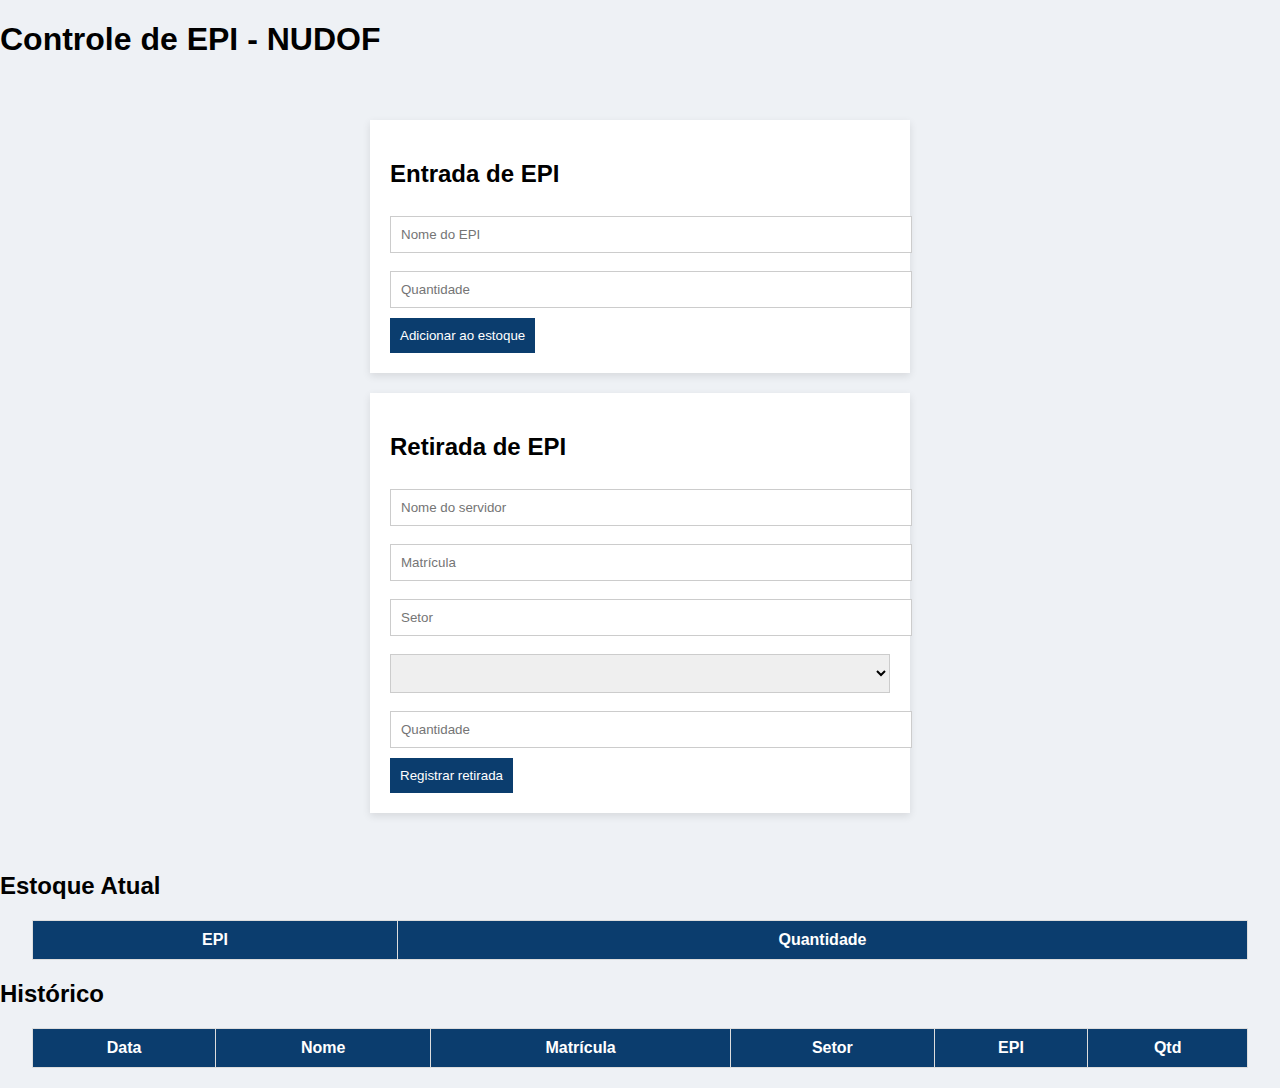
<file: index.html>
<!DOCTYPE html>
<html lang="pt-br">
<head>
<meta charset="UTF-8">
<meta name="viewport" content="width=device-width, initial-scale=1.0">
<title>Controle de EPI - NUDOF</title>
<link rel="stylesheet" href="style.css">
</head>
<body>

<h1>Controle de EPI - NUDOF</h1>

<div class="container">

    <!-- ENTRADA -->
    <div class="card">
        <h2>Entrada de EPI</h2>

        <input type="text" id="epiNome" placeholder="Nome do EPI">
        <input type="number" id="epiQtd" placeholder="Quantidade">

        <button onclick="adicionarEstoque()">Adicionar ao estoque</button>
    </div>


    <!-- RETIRADA -->
    <div class="card">
        <h2>Retirada de EPI</h2>

        <input type="text" id="nome" placeholder="Nome do servidor">
        <input type="text" id="matricula" placeholder="Matrícula">
        <input type="text" id="setor" placeholder="Setor">

        <select id="epiSelect"></select>

        <input type="number" id="retiradaQtd" placeholder="Quantidade">

        <button onclick="retirarEPI()">Registrar retirada</button>
    </div>

</div>

<h2>Estoque Atual</h2>
<table id="tabelaEstoque">
    <thead>
        <tr>
            <th>EPI</th>
            <th>Quantidade</th>
        </tr>
    </thead>
    <tbody></tbody>
</table>

<h2>Histórico</h2>
<table id="tabelaHistorico">
    <thead>
        <tr>
            <th>Data</th>
            <th>Nome</th>
            <th>Matrícula</th>
            <th>Setor</th>
            <th>EPI</th>
            <th>Qtd</th>
        </tr>
    </thead>
    <tbody></tbody>
</table>

<script src="script.js"></script>
</body>
</html>
</file>
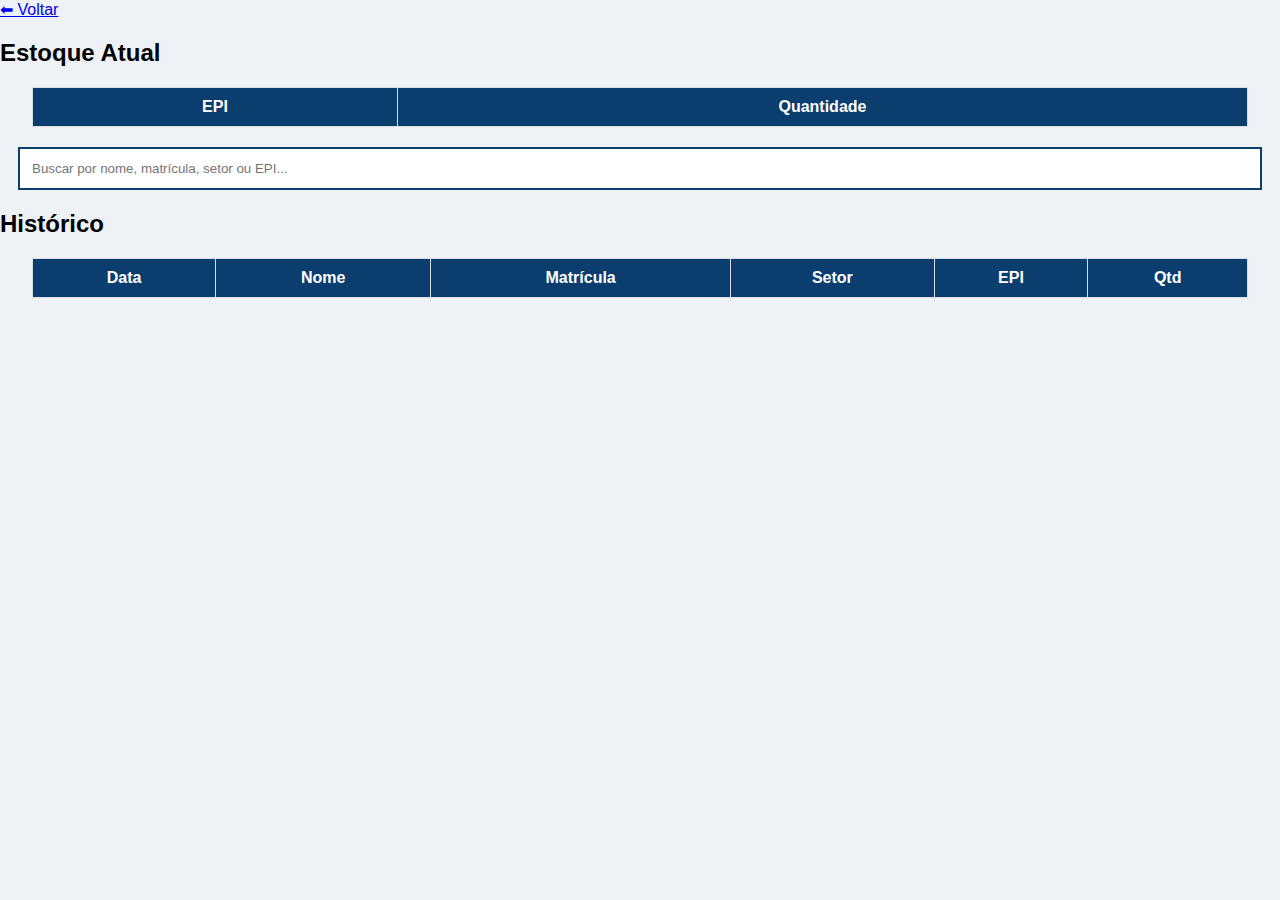
<file: controle.html>
<!DOCTYPE html>
<html lang="pt-br">
<head>
<meta charset="UTF-8">
<meta name="viewport" content="width=device-width, initial-scale=1.0">
<title>Controle</title>
<link rel="stylesheet" href="style.css">
</head>
<body onload="atualizarTabela()">

<a href="index.html">⬅ Voltar</a>

<h2>Estoque Atual</h2>
<table id="tabelaEstoque">
<thead>
<tr><th>EPI</th><th>Quantidade</th></tr>
</thead>
<tbody></tbody>
</table>

  <input type="text" id="busca" class="busca" placeholder="Buscar por nome, matrícula, setor ou EPI..." onkeyup="filtrarHistorico()">

<h2>Histórico</h2>
<table id="tabelaHistorico">
<thead>
<tr>
<th>Data</th>
<th>Nome</th>
<th>Matrícula</th>
<th>Setor</th>
<th>EPI</th>
<th>Qtd</th>
</tr>
</thead>
<tbody></tbody>
</table>

<script src="script.js"></script>
</body>
</html>
</file>
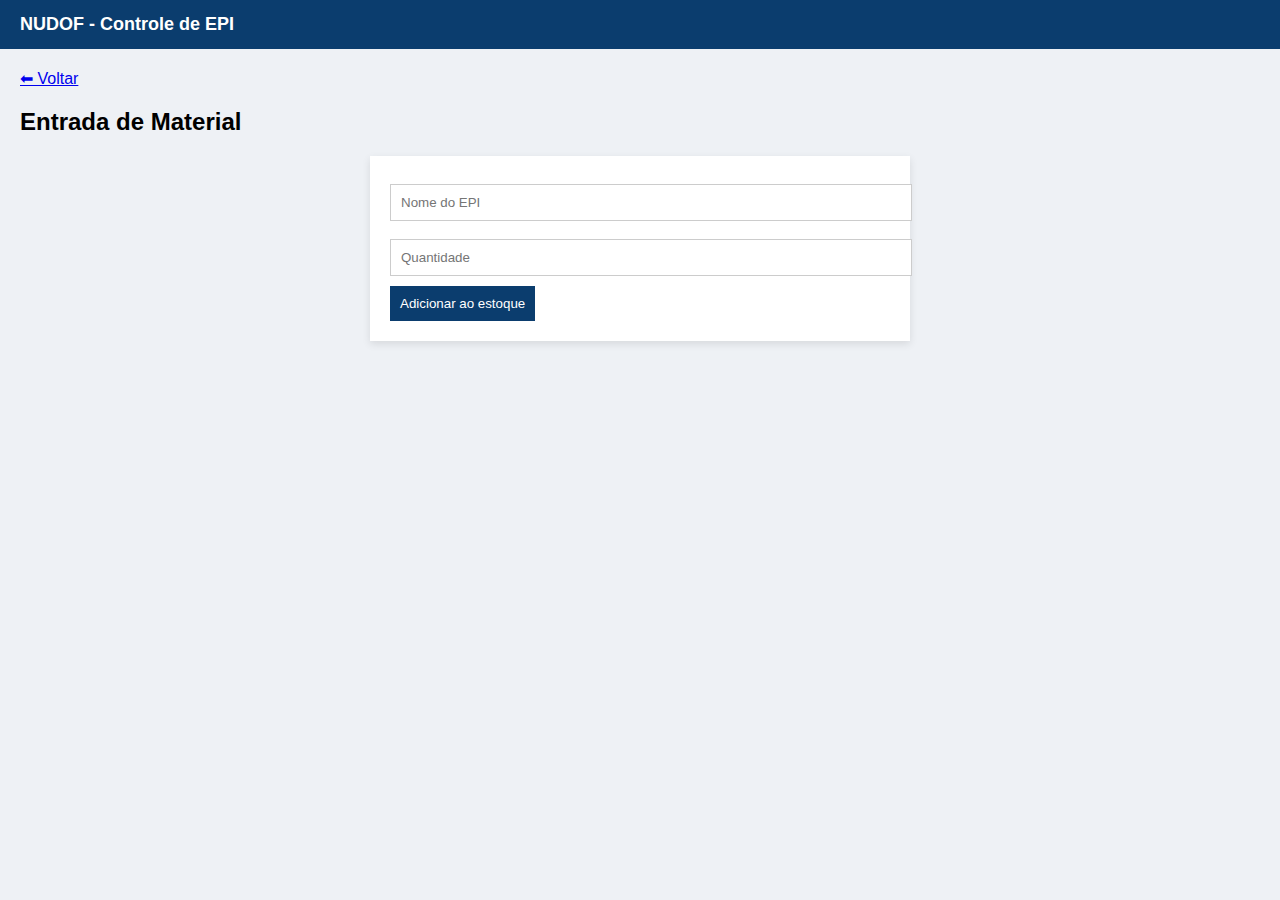
<file: entrada.html>
<!DOCTYPE html>
<html lang="pt-br">
<head>
<meta charset="UTF-8">
<meta name="viewport" content="width=device-width, initial-scale=1.0">
<title>Entrada de EPI</title>
<link rel="stylesheet" href="style.css">
</head>
<body>

<div class="topbar">NUDOF - Controle de EPI</div>

<div class="container">

<a href="index.html">⬅ Voltar</a>
<h2>Entrada de Material</h2>

<div class="card">
    <input type="text" id="epiNome" placeholder="Nome do EPI">
    <input type="number" id="epiQtd" placeholder="Quantidade">
    <button onclick="adicionarEstoque()">Adicionar ao estoque</button>
</div>

</div>

<script src="script.js"></script>
</body>
</html>
</file>
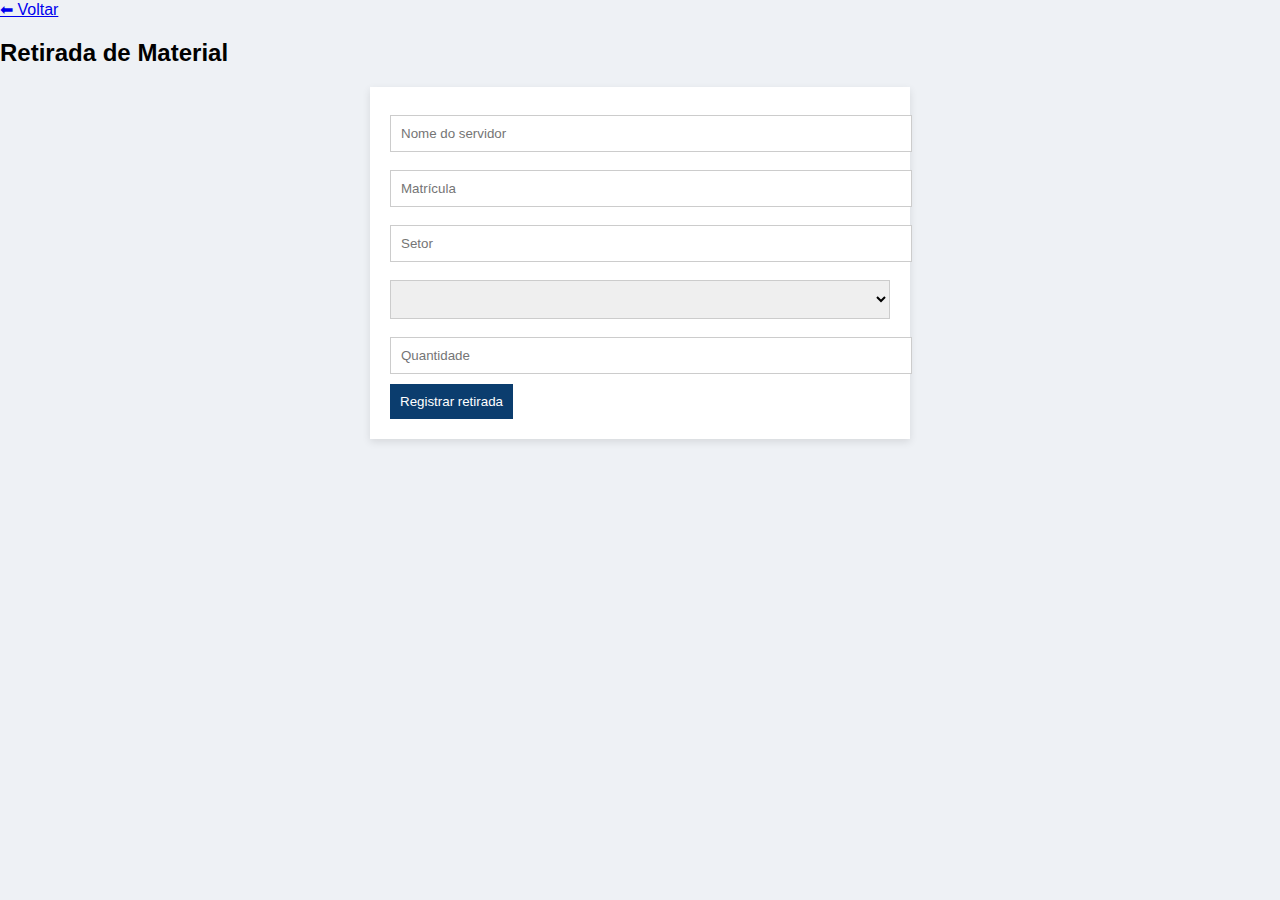
<file: retirada.html>
<!DOCTYPE html>
<html lang="pt-br">
<head>
<meta charset="UTF-8">
<meta name="viewport" content="width=device-width, initial-scale=1.0">
<title>Retirada</title>
<link rel="stylesheet" href="style.css">
</head>
<body onload="carregarEPIs()">

<a href="index.html">⬅ Voltar</a>
<h2>Retirada de Material</h2>

<div class="card">
    <input type="text" id="nome" placeholder="Nome do servidor">
    <input type="text" id="matricula" placeholder="Matrícula">
    <input type="text" id="setor" placeholder="Setor">

    <select id="epiSelect"></select>

    <input type="number" id="retiradaQtd" placeholder="Quantidade">
    <button onclick="retirarEPI()">Registrar retirada</button>
</div>

<script src="script.js"></script>
</body>
</html>
</file>
<file: style.css>
body {
    margin: 0;
    font-family: "Segoe UI", Arial, sans-serif;
    background: #eef1f5;
}

/* TOPO */
.topbar {
    background: #0b3d6e;
    color: white;
    padding: 14px 20px;
    font-size: 18px;
    font-weight: bold;
}

/* MENU */
.menu {
    display: flex;
    justify-content: center;
    align-items: center;
    height: 80vh;
}

.menu-box {
    display: flex;
    flex-direction: column;
    gap: 20px;
}

.menu-btn {
    background: white;
    border-left: 6px solid #0b3d6e;
    padding: 20px 40px;
    text-decoration: none;
    color: #0b3d6e;
    font-weight: bold;
    box-shadow: 0 2px 6px rgba(0,0,0,0.15);
    transition: 0.2s;
}

.menu-btn:hover {
    transform: translateX(5px);
    background: #f2f6fb;
}

/* CONTEÚDO */
.container {
    padding: 20px;
}

.card {
    background: white;
    padding: 20px;
    max-width: 500px;
    margin: 20px auto;
    box-shadow: 0 3px 8px rgba(0,0,0,0.1);
}

input, select {
    width: 100%;
    padding: 10px;
    margin-top: 8px;
    margin-bottom: 10px;
    border: 1px solid #ccc;
}

button {
    background: #0b3d6e;
    color: white;
    border: none;
    padding: 10px;
    cursor: pointer;
}

button:hover {
    background: #072b4d;
}

table {
    width: 95%;
    margin: 20px auto;
    border-collapse: collapse;
    background: white;
}

th {
    background: #0b3d6e;
    color: white;
}

th, td {
    padding: 10px;
    border: 1px solid #ddd;
}

.busca {
    width: 95%;
    margin: auto;
    display: block;
    padding: 12px;
    margin-top: 20px;
    border: 2px solid #0b3d6e;
}
</file>
